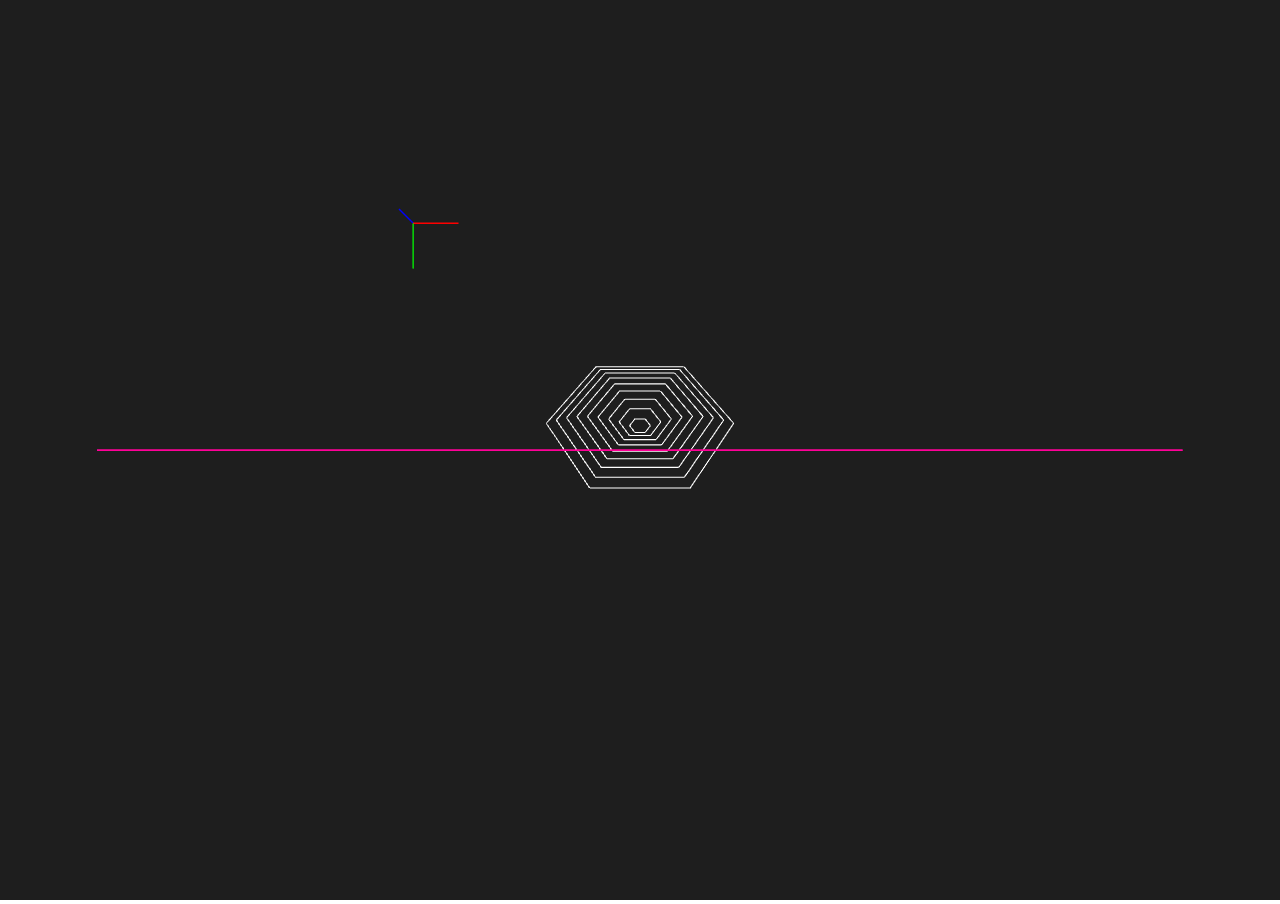
<file: sine-wave.html>
<!DOCTYPE html>
<html lang="en">
<head>
    <meta charset="UTF-8">
    <meta http-equiv="X-UA-Compatible" content="IE=edge">
    <meta name="viewport" content="width=device-width, initial-scale=1.0">
    <title>3D animation in p5js</title>
    <script src="p5/p5.min.js"></script>
    <script src="sketches/sine-wave.js"></script>
    <style>
        body{
            padding: 0;
            margin: 0;
            overflow: hidden;
        }
    </style>
</head>
<body>
    
</body>
</html>
</file>
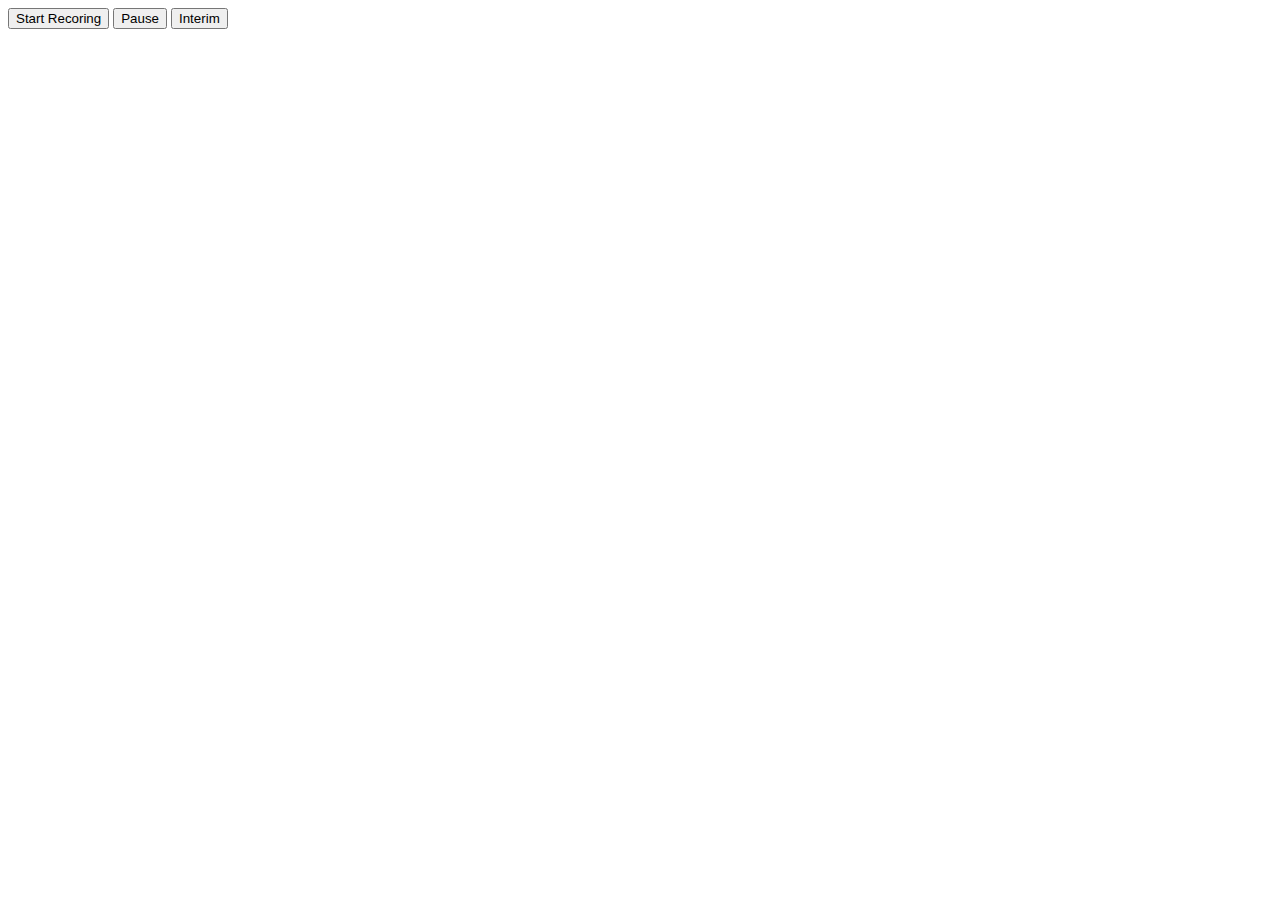
<file: text-speech.html>
<!DOCTYPE html>
<html lang="en">

<head>
    <meta charset="UTF-8">
    <meta http-equiv="X-UA-Compatible" content="IE=edge">
    <meta name="viewport" content="width=device-width, initial-scale=1.0">
    <title>Document</title>
    <script src="p5/p5.min.js"></script>
    <script src="p5/p5.speech.js"></script>
    <script src="sketches/textRecognition.js"></script>

</head>

<body>
    <button onclick="startRecording()">Start Recoring</button>
    <button onclick="toggleContinous()">Pause</button>
    <button onclick="toggleInterim()">Interim</button>
</body>

</html>
</file>
